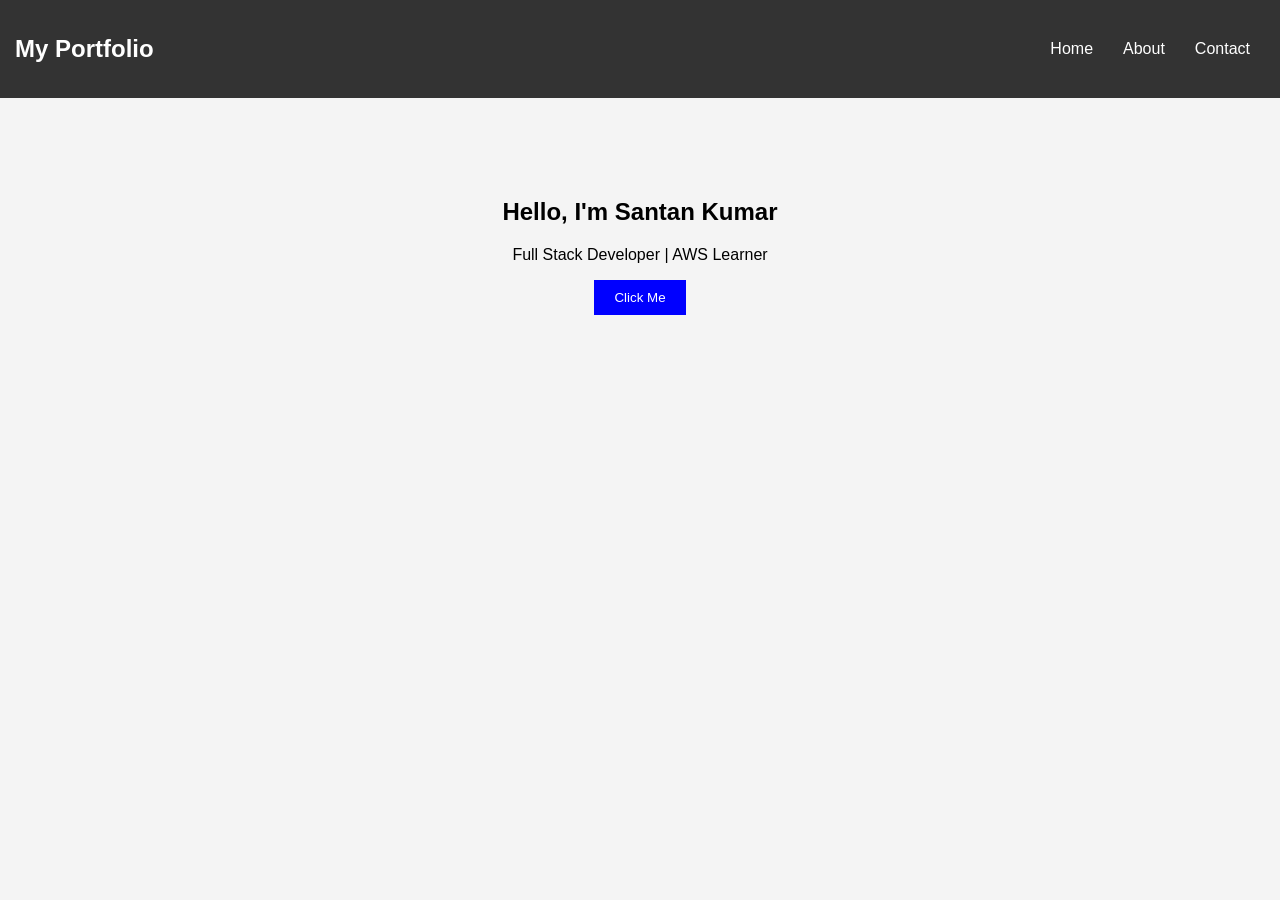
<file: index.html>
<!DOCTYPE html>
<html lang="en">
<head>
    <meta charset="UTF-8">
    <meta name="viewport" content="width=device-width, initial-scale=1.0">
    <title>Santan Kumar Portfolio</title>
    <link rel="stylesheet" href="css/style.css">
</head>
<body>

    <header>
        <nav>
            <h1>My Portfolio</h1>
            <ul>
                <li><a href="index.html">Home</a></li>
                <li><a href="about.html">About</a></li>
                <li><a href="contact.html">Contact</a></li>
            </ul>
        </nav>
    </header>

    <section class="hero">
        <h2>Hello, I'm Santan Kumar</h2>
        <p>Full Stack Developer | AWS Learner</p>
        <button onclick="showMessage()">Click Me</button>
    </section>

    <script src="js/script.js"></script>

</body>
</html>
</file>
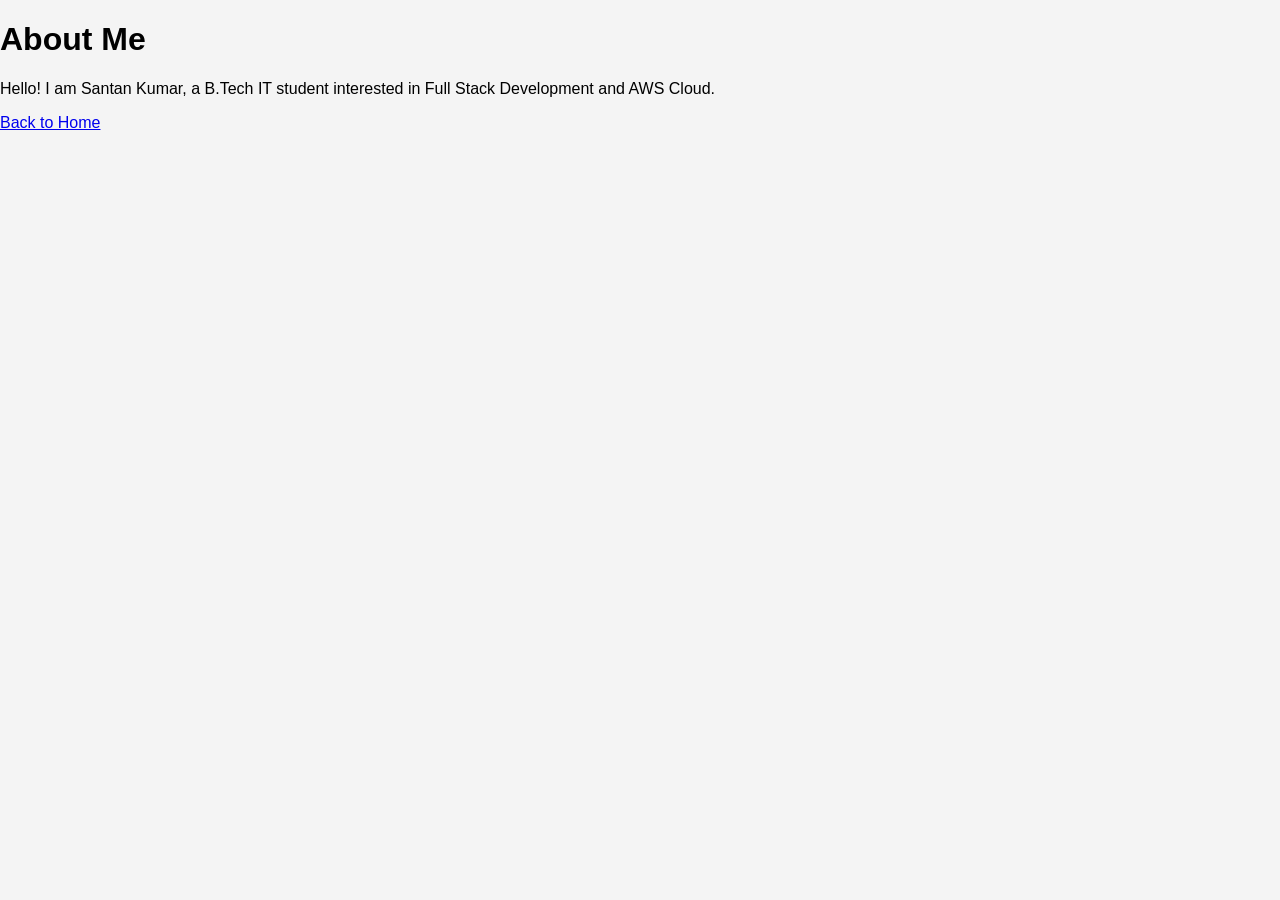
<file: about.html>
<!DOCTYPE html>
<html lang="en">
<head>
    <meta charset="UTF-8">
    <title>About Me</title>
    <link rel="stylesheet" href="css/style.css">
</head>
<body>

    <h1>About Me</h1>
    <p>Hello! I am Santan Kumar, a B.Tech IT student interested in Full Stack Development and AWS Cloud.</p>

    <a href="index.html">Back to Home</a>

</body>
</html>
</file>
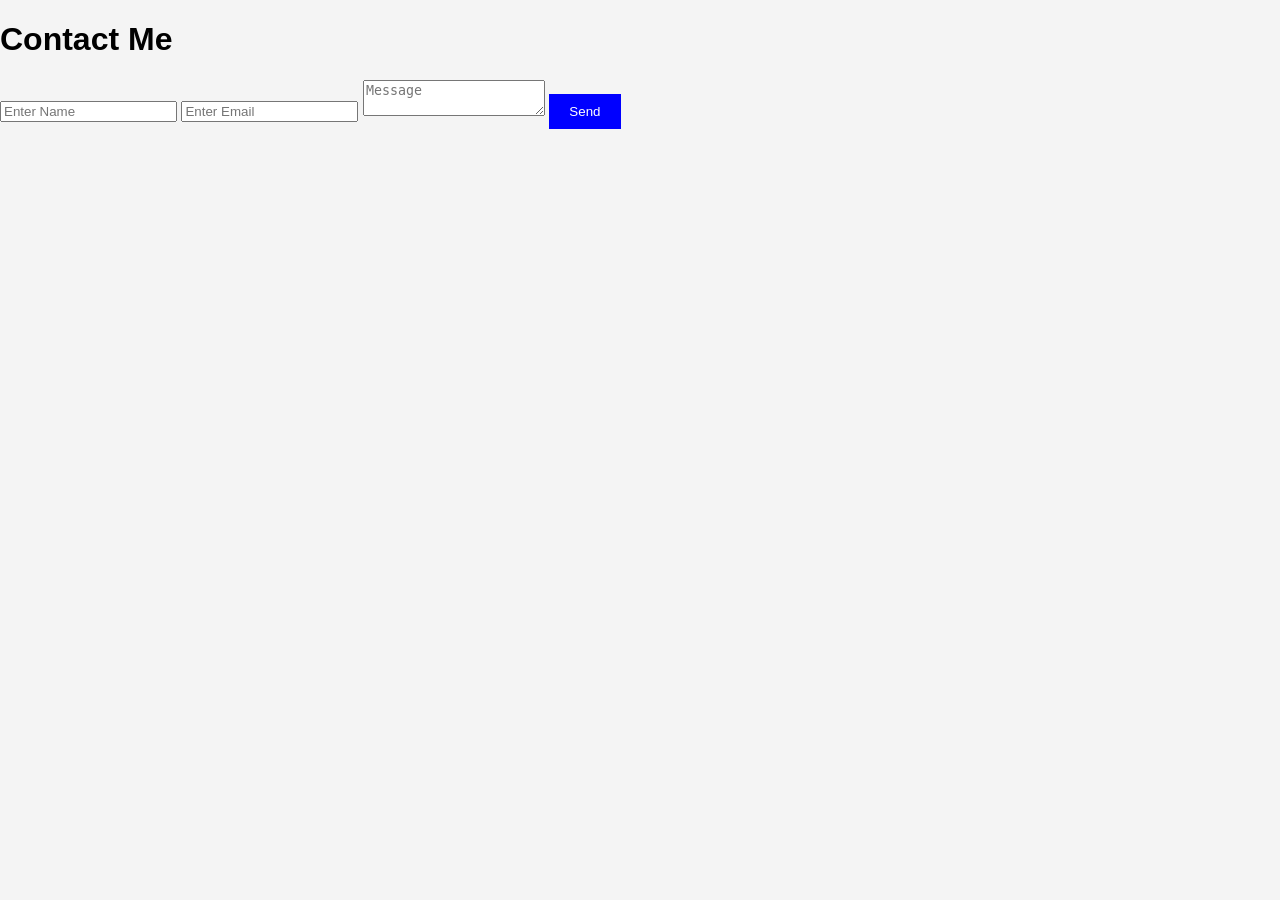
<file: contact.html>
<!DOCTYPE html>
<html lang="en">
<head>
    <meta charset="UTF-8">
    <title>Contact</title>
    <link rel="stylesheet" href="css/style.css">
</head>
<body>

    <h1>Contact Me</h1>

    <form>
        <input type="text" placeholder="Enter Name" required>
        <input type="email" placeholder="Enter Email" required>
        <textarea placeholder="Message"></textarea>
        <button type="submit">Send</button>
    </form>

</body>
</html>
</file>
<file: css/style.css>
body {
    font-family: Arial, sans-serif;
    margin: 0;
    padding: 0;
    background: #f4f4f4;
}

header {
    background: #333;
    color: white;
    padding: 15px;
}

nav {
    display: flex;
    justify-content: space-between;
    align-items: center;
}

nav ul {
    list-style: none;
    display: flex;
}

nav ul li {
    margin: 0 15px;
}

nav ul li a {
    color: white;
    text-decoration: none;
}

.hero {
    text-align: center;
    margin-top: 100px;
}

button {
    background: blue;
    color: white;
    padding: 10px 20px;
    border: none;
    cursor: pointer;
}
</file>
